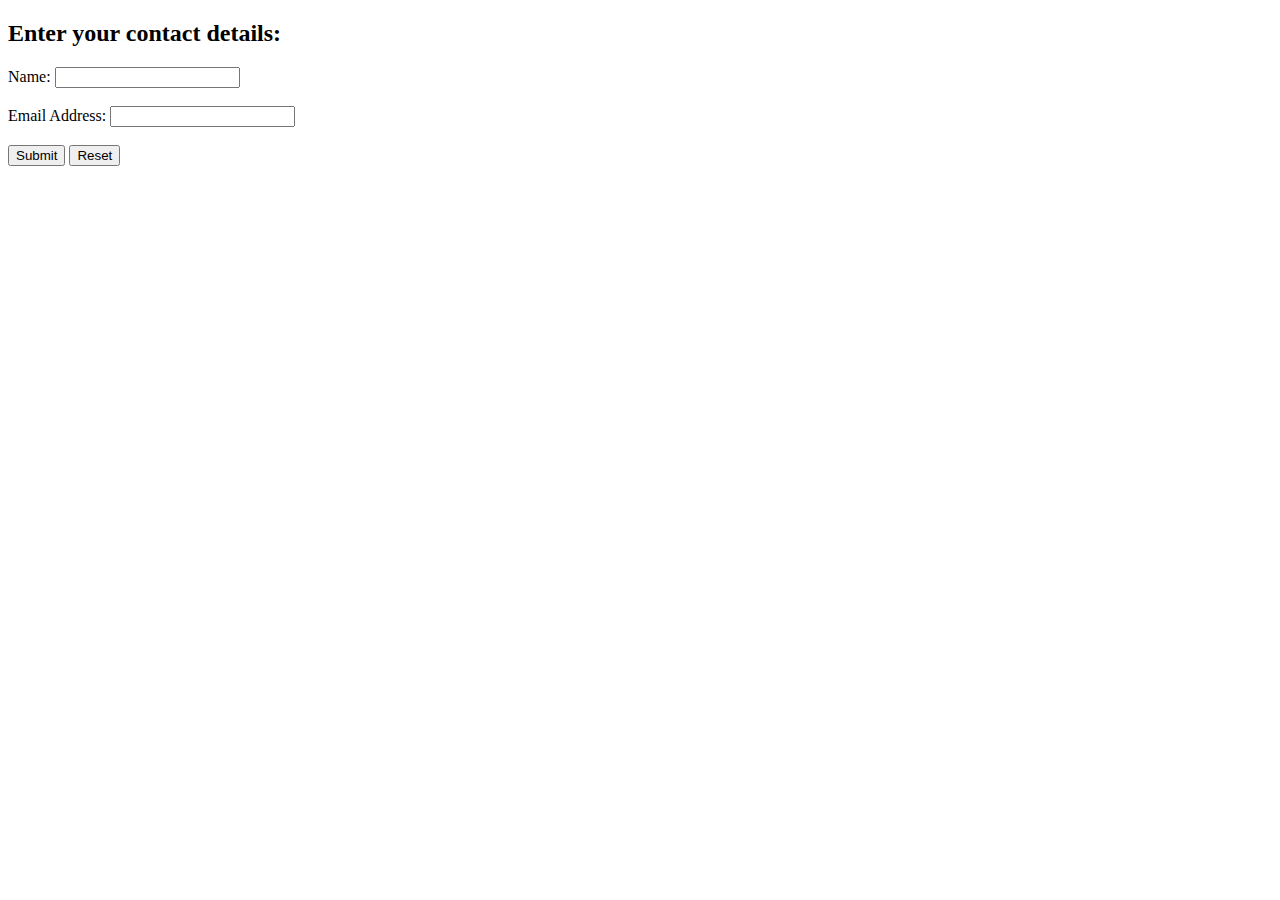
<file: form_validation.html>
<!DOCTYPE html>
<html>
    <head>
        <script type="application/javascript">
            function checkdata(){
      //Create references to the input elements we wish to validate
      var username = document.getElementById("name");
      var email_address = document.getElementById("email");

      //Check if username field is empty
      if(username.value == ""){
            alert("Please enter the name");
            username.focus();
            return false;
      }
     //Check if email field is empty
      if(email_address.value == ""){
            alert("Please enter the email");
            email_address.focus();
            return false;
      }
     //If all is well return true.
      return true;
}
        </script>
        <title>Contact Details</title>
    </head>
    <body>
        <h2>Enter your contact details:</h2>
        <form id="form1" onsubmit="return checkdata()">
            <label for="name">Name:</label>
            <input type="text" id="name" name="name">
            <br><br>
            <label for="email">Email Address:</label>
            <input type="text" id="email" name="email">
            <br><br>
            <input type="submit" value="Submit">
            <input type="reset" vaue="Reset">
        </form>
    </body>
</html>
</file>
